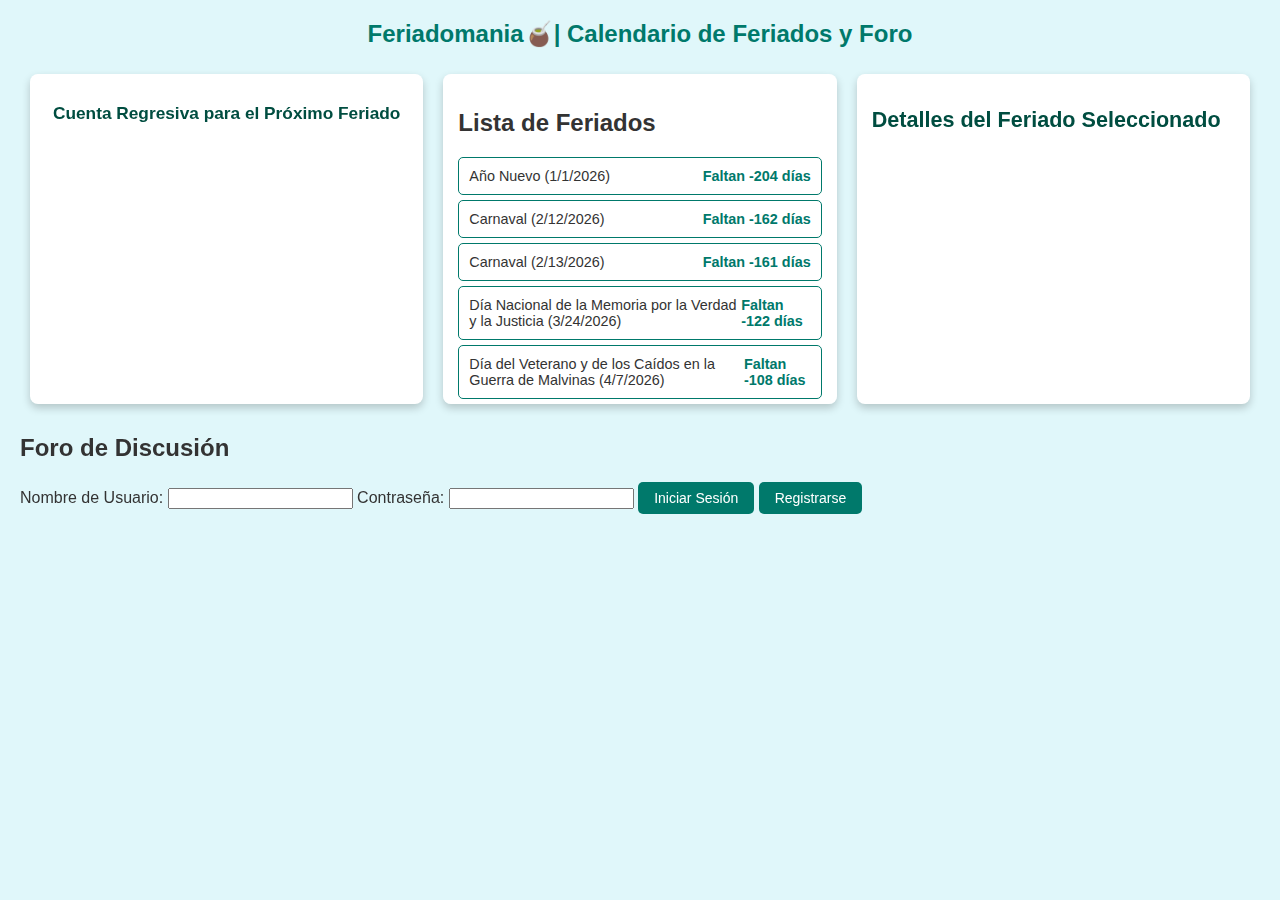
<file: index.html>
<!DOCTYPE html>
<html lang="es">
<head>
    <meta charset="UTF-8">
    <meta name="viewport" content="width=device-width, initial-scale=1.0">
    <title>Feriadomania🧉| Calendario de Feriados y Foro</title>
    <style>
        body { 
            font-family: Arial, sans-serif; 
            margin: 20px; 
            background-color: #e0f7fa; 
            color: #333; 
        }
        h1 { 
            color: #00796b; 
            text-align: center; 
            font-size: 1.5em; 
        }
        .container { 
            display: flex; 
            justify-content: space-between; 
        }
        .section { 
            background-color: #ffffff; 
            border-radius: 8px; 
            padding: 15px; 
            margin: 10px; 
            width: 48%; 
            box-shadow: 0 4px 8px rgba(0,0,0,0.2); 
        }
        .section:hover { 
            background-color: #b2dfdb; 
        }
        .btn { 
            background-color: #00796b; 
            color: #ffffff; 
            border: none; 
            border-radius: 5px; 
            padding: 8px 16px; 
            font-size: 14px; 
            cursor: pointer; 
            transition: background-color 0.3s; 
        }
        .btn:hover { 
            background-color: #004d40; 
        }
        .btn:disabled { 
            background-color: #b2dfdb; 
            cursor: not-allowed; 
        }
        .login, .register { 
            margin-bottom: 15px; 
        }
        .forum { 
            margin-top: 15px; 
        }
        .countdown { 
            text-align: center; 
            position: relative; 
            font-size: 0.9em; 
        }
        .countdown h2 { 
            color: #004d40; 
            font-size: 1.2em; 
            margin-bottom: 15px; 
        }
        .countdown .timer { 
            font-size: 1.5em; 
            color: #00796b; 
            font-weight: bold; 
            margin-bottom: 5px; 
        }
        .countdown .details { 
            font-size: 0.9em; 
            color: #004d40; 
        }
        .holiday-list { 
            max-height: 300px; 
            overflow-y: auto; 
        }
        .holiday-list ul { 
            list-style: none; 
            padding: 0; 
        }
        .holiday-list li { 
            margin: 5px 0; 
            padding: 10px; 
            border: 1px solid #00796b; 
            border-radius: 5px; 
            background-color: #ffffff; 
            cursor: pointer; 
            transition: background-color 0.3s; 
            font-size: 0.9em; 
            display: flex; 
            justify-content: space-between; 
            align-items: center;
        }
        .holiday-list li:hover { 
            background-color: #b2dfdb; 
        }
        .holiday-details { 
            font-size: 0.9em; 
            color: #004d40; 
        }
        .no-holidays { 
            background-color: #ffebee; 
            color: #b71c1c; 
            padding: 10px; 
            border: 1px solid #b71c1c; 
            border-radius: 5px; 
            text-align: center; 
            font-size: 0.9em; 
        }
        .warning-message { 
            color: rgb(199, 154, 29); 
            font-size: 1em; 
            text-align: center; 
            margin-top: 10px; 
        }
        @keyframes fadeIn { 
            from { opacity: 0; } 
            to { opacity: 1; } 
        }
        @keyframes slideIn { 
            from { transform: translateY(-20px); opacity: 0; } 
            to { transform: translateY(0); opacity: 1; } 
        }
    </style>
</head>
<body>
    <h1>Feriadomania🧉| Calendario de Feriados y Foro</h1>
    
    <div id="no-holidays-warning" class="no-holidays" style="display:none;">
        Septiembre es un mes sin feriados.
    </div>

    <div class="container">
        <div class="section countdown">
            <h2>Cuenta Regresiva para el Próximo Feriado</h2>
            <div class="timer" id="countdown-timer"></div>
            <div class="details" id="holiday-details"></div>
             <div id="weekend-warning" class="warning-message" style="display: none;">
                El próximo feriado cae en fin de semana</span>.
            </div>
        </div>

        <div class="section holiday-list">
            <h2>Lista de Feriados</h2>
            <ul id="holiday-list">
                <!-- Los feriados se llenarán aquí -->
            </ul>
        </div>

        <div class="section holiday-details" id="selected-holiday-details">
            <h2>Detalles del Feriado Seleccionado</h2>
            <div id="holiday-info">
                <!-- Detalles del feriado seleccionado se mostrarán aquí -->
            </div>
        </div>
    </div>

    <div class="forum">
        <h2>Foro de Discusión</h2>
        <div class="login">
            <label for="username">Nombre de Usuario:</label>
            <input type="text" id="username">
            <label for="password">Contraseña:</label>
            <input type="password" id="password">
            <button class="btn" onclick="login()">Iniciar Sesión</button>
            <button class="btn" onclick="showRegisterForm()">Registrarse</button>
        </div>

        <div class="register" id="register-form" style="display:none;">
            <h3>Registro de Usuario</h3>
            <label for="new-username">Nombre de Usuario:</label>
            <input type="text" id="new-username">
            <label for="new-password">Contraseña:</label>
            <input type="password" id="new-password">
            <button class="btn" onclick="register()">Registrarse</button>
            <button class="btn" onclick="hideRegisterForm()">Cancelar</button>
        </div>

        <div id="forum-posts" style="display:none;">
            <!-- Los mensajes del foro se llenarán aquí -->
        </div>

        <div id="post-form" style="display:none;">
            <h3>Nuevo Mensaje</h3>
            <textarea id="post-content" rows="4" cols="50"></textarea><br>
            <button class="btn" onclick="postMessage()">Enviar</button>
        </div>
    </div>

    <script>
        function getCurrentYear() {
            return new Date().getFullYear();
        }

        const baseHolidays = [
            { month: 0, day: 1, name: 'Año Nuevo', description: 'Celebración del inicio del nuevo año según el calendario gregoriano.', reason: 'Marca el comienzo del nuevo año, un momento para reflexionar y hacer resoluciones.' },
            { month: 1, day: 12, name: 'Carnaval', description: 'Fiestas y desfiles previos al inicio de la Cuaresma, con celebraciones populares y bailes.', reason: 'Un tiempo para disfrutar antes del periodo de Cuaresma, con eventos festivos y coloridos.' },
            { month: 1, day: 13, name: 'Carnaval', description: 'Segundo día de festividades del Carnaval.', reason: 'Continúa la celebración del Carnaval con desfiles y eventos comunitarios.' },
            { month: 2, day: 24, name: 'Día Nacional de la Memoria por la Verdad y la Justicia', description: 'Conmemoración de las víctimas de la dictadura militar que gobernó Argentina entre 1976 y 1983.', reason: 'Recordar y honrar a las víctimas de la dictadura para promover la verdad y la justicia.' },
            { month: 3, day: 7, name: 'Día del Veterano y de los Caídos en la Guerra de Malvinas', description: 'Recordación de los soldados argentinos que participaron en la guerra de Malvinas en 1982.', reason: 'Rendir homenaje a los veteranos y recordar la guerra de Malvinas y sus consecuencias.' },
            { month: 4, day: 1, name: 'Día del Trabajador', description: 'Celebración internacional de los derechos de los trabajadores y la clase trabajadora.', reason: 'Reconocer y celebrar las contribuciones de los trabajadores y la lucha por sus derechos.' },
            { month: 4, day: 25, name: 'Día de la Revolución de Mayo', description: 'Conmemoración de la revolución que llevó a la independencia de Argentina del dominio español.', reason: 'Celebrar el inicio del proceso de independencia de Argentina.' },
            { month: 5, day: 17, name: 'Paso a la Inmortalidad del General Don Martín Miguel de Güemes', description: 'Homenaje al líder militar que defendió el norte de Argentina durante la guerra de independencia.', reason: 'Recordar el liderazgo y las contribuciones de Güemes a la independencia de Argentina.' },
            { month: 5, day: 20, name: 'Paso a la Inmortalidad del General Manuel Belgrano', description: 'Recordación del creador de la bandera argentina y uno de los líderes clave en la independencia.', reason: 'Rendir homenaje a Belgrano y su papel crucial en la independencia y creación de la bandera nacional.' },
            { month: 6, day: 9, name: 'Día de la Independencia', description: 'Celebración de la declaración de independencia de Argentina de España en 1816.', reason: 'Conmemorar la independencia de Argentina y su liberación del dominio colonial.' },
            { month: 7, day: 19, name: 'Día del Paso a la Inmortalidad del General José de San Martín', description: 'Conmemoración del líder de la independencia sudamericana.', reason: 'Recordar las contribuciones de San Martín a la independencia de Sudamérica.' },
            { month: 9, day: 12, name: 'Día del Respeto a la Diversidad Cultural', description: 'Celebración de la diversidad cultural y reconocimiento de las culturas originarias.', reason: 'Promover la inclusión y el respeto por las culturas y tradiciones diversas.' },
            { month: 10, day: 1, name: 'Día de Todos los Santos', description: 'Celebración cristiana en honor a todos los santos y mártires de la Iglesia.', reason: 'Recordar y honrar a todos los santos y mártires en la tradición cristiana.' },
            { month: 10, day: 25, name: 'Día de la Soberanía Nacional', description: 'Conmemoración de la batalla de Vuelta de Obligado, que destacó la resistencia argentina contra la invasión anglo-francesa.', reason: 'Honrar la valentía y la resistencia en la batalla de Vuelta de Obligado.' },
            { month: 11, day: 8, name: 'Inmaculada Concepción de la Virgen María', description: 'Celebración religiosa en honor a la Virgen María y su concepción sin pecado original.', reason: 'Celebrar el dogma de la Inmaculada Concepción de la Virgen María.' },
            { month: 11, day: 24, name: 'Nochebuena', description: 'Celebración de la víspera de Navidad.', reason: 'Prepararse para la Navidad con celebraciones y reuniones familiares.' },
            { month: 11, day: 25, name: 'Navidad', description: 'Celebración del nacimiento de Jesucristo.', reason: 'Conmemorar el nacimiento de Jesús y la festividad cristiana de la Navidad.' },
            { month: 11, day: 31, name: 'Fin de Año', description: 'Despedida del año en curso.', reason: 'Celebrar el final del año y prepararse para el nuevo ciclo.' }
        ];

        function getHolidaysForYear(year) {
            return baseHolidays.map(holiday => {
                const date = new Date(year, holiday.month, holiday.day);
                return { 
                    ...holiday, 
                    date: date 
                };
            });
        }

        function getStoredUsers() {
            return JSON.parse(localStorage.getItem('users')) || [];
        }

        function setStoredUsers(users) {
            localStorage.setItem('users', JSON.stringify(users));
        }

        function getStoredPosts() {
            return JSON.parse(localStorage.getItem('posts')) || [];
        }

        function setStoredPosts(posts) {
            localStorage.setItem('posts', JSON.stringify(posts));
        }

        function displayHolidays() {
            const year = getCurrentYear();
            const holidays = getHolidaysForYear(year);
            const holidayList = document.getElementById('holiday-list');
            holidayList.innerHTML = '';
            const now = new Date();

            holidays.forEach(holiday => {
                const timeDiff = holiday.date - now;
                const daysUntilHoliday = Math.ceil(timeDiff / (1000 * 60 * 60 * 24));

                const listItem = document.createElement('li');

                // Crear elementos para el nombre y el contador
                const nameSpan = document.createElement('span');
                nameSpan.textContent = `${holiday.name} (${holiday.date.toLocaleDateString()})`;

                const counterSpan = document.createElement('span');
                counterSpan.textContent = `Faltan ${daysUntilHoliday} días`;
                counterSpan.style.fontWeight = 'bold';
                counterSpan.style.color = '#00796b';

                listItem.appendChild(nameSpan);
                listItem.appendChild(counterSpan);

                listItem.onclick = () => {
                    displayHolidayDetails(holiday);
                };
                holidayList.appendChild(listItem);
            });
        }

        function displayHolidayDetails(holiday) {
            const detailsDiv = document.getElementById('holiday-info');
            detailsDiv.innerHTML = `
                <strong>${holiday.name}</strong><br>
                Fecha: ${holiday.date.toLocaleDateString()}<br>
                Descripción: ${holiday.description}<br>
                Razón: ${holiday.reason}
            `;
        }

        function countdownToNextHoliday() {
            const year = getCurrentYear();
            const holidays = getHolidaysForYear(year);
            const now = new Date();
            const upcomingHoliday = holidays
                .filter(h => h.date > now)
                .sort((a, b) => a.date - b.date)[0];

            if (upcomingHoliday) {
                // Mostrar el mensaje si el próximo feriado es sábado o domingo
                const dayOfWeek = upcomingHoliday.date.getDay(); // 0 = Domingo, 6 = Sábado
                if (dayOfWeek === 0 || dayOfWeek === 6) {
                    document.getElementById('weekend-warning').style.display = 'block';
                } else {
                    document.getElementById('weekend-warning').style.display = 'none';
                }

                const intervalId = setInterval(() => {
                    const now = new Date();
                    const diff = upcomingHoliday.date - now;

                    if (diff <= 0) {
                        clearInterval(intervalId);
                        countdownToNextHoliday(); // Reiniciar para el siguiente feriado
                        return;
                    }

                    const days = Math.floor(diff / (1000 * 60 * 60 * 24));
                    const hours = Math.floor((diff % (1000 * 60 * 60 * 24)) / (1000 * 60 * 60));
                    const minutes = Math.floor((diff % (1000 * 60 * 60)) / (1000 * 60));
                    const seconds = Math.floor((diff % (1000 * 60)) / 1000);

                    document.getElementById('countdown-timer').innerHTML = `
                        ${days} días, ${hours} horas, ${minutes} minutos, ${seconds} segundos
                    `;
                    document.getElementById('holiday-details').innerHTML = `
                        <strong>${upcomingHoliday.name}</strong><br>
                        ${upcomingHoliday.date.toLocaleDateString('es-ES', { day: 'numeric', month: 'long', year: 'numeric' })}<br>
                        ${upcomingHoliday.description}<br>
                        <em>${upcomingHoliday.reason}</em>
                    `;
                }, 1000);
            } else {
                document.getElementById('countdown-timer').innerHTML = 'No hay feriados próximos.';
                document.getElementById('holiday-details').innerHTML = '';
                document.getElementById('weekend-warning').style.display = 'none';
            }
        }

        function login() {
            const username = document.getElementById('username').value;
            const password = document.getElementById('password').value;

            const users = getStoredUsers();
            const loggedIn = users.some(user => user.username === username && user.password === password);

            if (loggedIn) {
                alert('Inicio de sesión exitoso.');
                document.getElementById('post-form').style.display = 'block';
                document.getElementById('forum-posts').style.display = 'block';
                document.querySelector('.login').style.display = 'none';
                document.querySelector('.register').style.display = 'none';
                displayPosts();
            } else {
                alert('Usuario o contraseña incorrectos.');
            }
        }

        function showRegisterForm() {
            document.getElementById('register-form').style.display = 'block';
            document.querySelector('.login').style.display = 'none';
        }

        function hideRegisterForm() {
            document.getElementById('register-form').style.display = 'none';
            document.querySelector('.login').style.display = 'block';
        }

        function register() {
            const newUsername = document.getElementById('new-username').value;
            const newPassword = document.getElementById('new-password').value;

            const users = getStoredUsers();

            if (users.some(user => user.username === newUsername)) {
                alert('El nombre de usuario ya existe.');
                return;
            }

            users.push({ username: newUsername, password: newPassword });
            setStoredUsers(users);
            alert('Registro exitoso.');
            hideRegisterForm();
        }

        function postMessage() {
            const content = document.getElementById('post-content').value;

            const prohibitedWords = ['insulto1', 'insulto2']; // Reemplaza con palabras reales
            if (prohibitedWords.some(word => content.includes(word))) {
                alert('El mensaje contiene palabras prohibidas.');
                return;
            }

            const posts = getStoredPosts();
            posts.push({ username: getStoredUsers().find(user => user.username === document.getElementById('username').value).username, content });
            setStoredPosts(posts);

            displayPosts();
            document.getElementById('post-content').value = '';
        }

        function displayPosts() {
            const posts = getStoredPosts();
            const forumPosts = document.getElementById('forum-posts');
            forumPosts.innerHTML = '';

            posts.forEach(post => {
                const postDiv = document.createElement('div');
                postDiv.className = 'forum-post';
                postDiv.innerHTML = `<p><strong>${post.username}:</strong> ${post.content}</p>`;
                forumPosts.appendChild(postDiv);
            });
        }

        function checkSeptember() {
            const now = new Date();
            if (now.getMonth() === 8) { // Septiembre es el mes 8 (0-indexado)
                document.getElementById('no-holidays-warning').style.display = 'block';
            } else {
                document.getElementById('no-holidays-warning').style.display = 'none';
            }
        }

        // Inicializar la página
        displayHolidays();
        countdownToNextHoliday();
        checkSeptember();
    </script>
</body>
</html>
</file>
